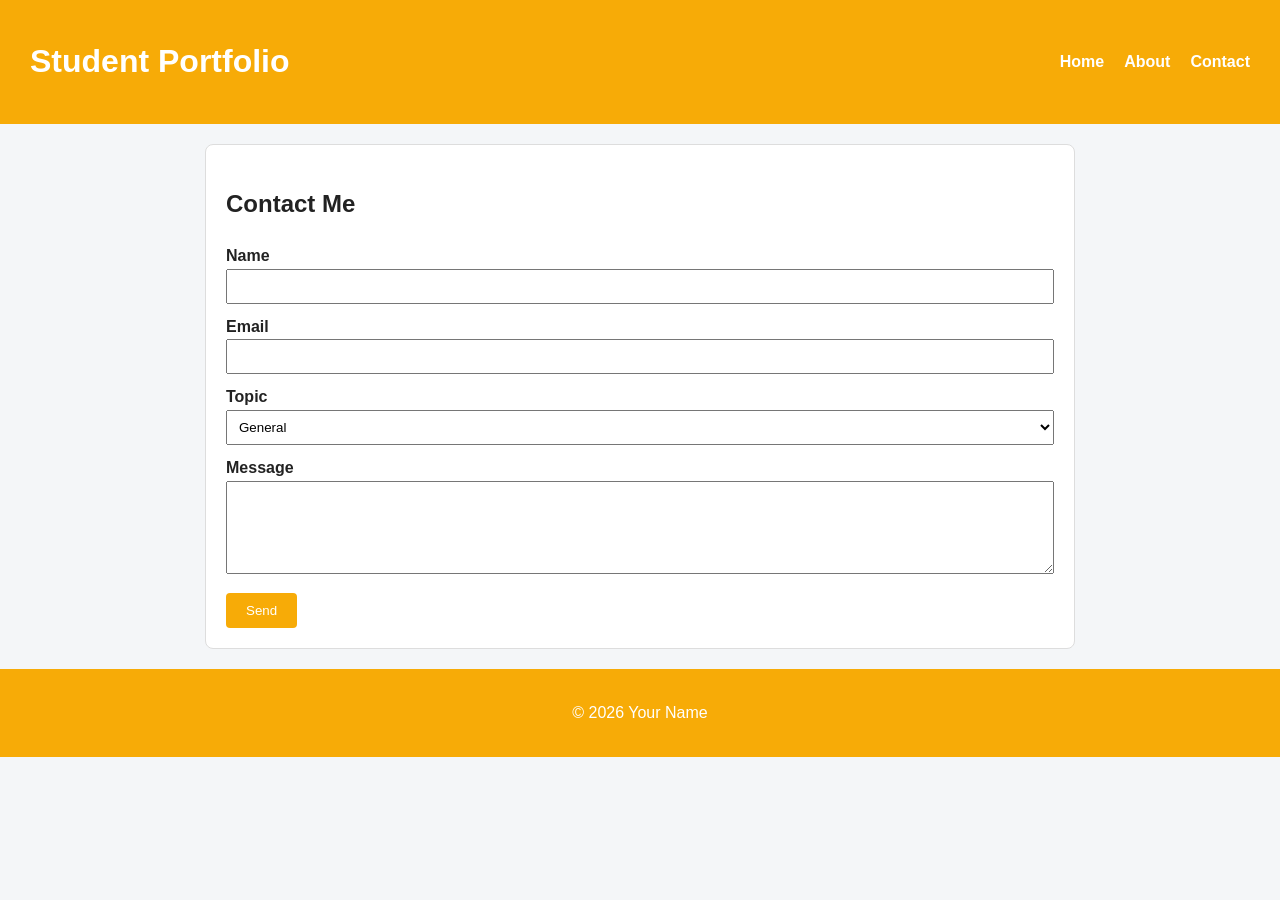
<file: contact.html>
<!DOCTYPE html>
<html lang="en">

<head>
  <meta charset="UTF-8">
  <meta name="viewport" content="width=device-width, initial-scale=1.0">
  <title>Home | My Website</title>
  <link rel="stylesheet" href="style.css">
</head>

<body>
  <header>
    <h1>Student Portfolio</h1>
    <nav>
      <a href="index.html">Home</a>
      <a href="about.html">About</a>
      <a href="contact.html">Contact</a>
    </nav>
  </header>
  <main>
    <section>
      <h2>Contact Me</h2>
      <form action="#" method="post">
        <label for="name">Name</label>
        <input type="text" id="name" name="name" required>
        <label for="email">Email</label>
        <input type="email" id="email" name="email" required>
        <label for="topic">Topic</label>
        <select id="topic" name="topic">
          <option>General</option>
          <option>Project</option>
        </select>
        <label for="msg">Message</label>
        <textarea id="msg" name="msg" rows="5"></textarea>
        <button type="submit">Send</button>
      </form>
    </section>
  </main>
  <footer>
    <p>&copy; 2026 Your Name</p>
  </footer>
</body>

</html>
</file>
<file: style.css>
* {
  box-sizing: border-box;
}

body {
  font-family: Arial, sans-serif;
  margin: 0;
  background-color: #f4f6f8;
  color: #222222;
  line-height: 1.6;
}

header {
  background-color: #f7ab07;
  color: white;
  padding: 15px 30px;
  display: flex;
  justify-content: space-between;
  align-items: center;
}

nav {
  display: flex;
  gap: 20px;
}

nav a {
  color: white;
  text-decoration: none;
  font-weight: bold;
}

nav a:hover {
  text-decoration: underline;
}

main {
  max-width: 900px;
  margin: 20px auto;
  padding: 0 15px;
}

section {
  background-color: white;
  padding: 20px;
  margin-bottom: 20px;
  border: 1px solid #dddddd;
  border-radius: 8px;
}

#welcome {
  border-left: 6px solid #f7ab07;
}

.highlight {
  color: #c0392b;
  font-weight: bold;
}

table {
  border-collapse: collapse;
  width: 100%;
}

th,
td {
  border: 1px solid #999999;
  padding: 8px;
}

th {
  background-color: #f7ab07;
  color: white;
}

label {
  display: block;
  margin-top: 10px;
  font-weight: bold;
}

input,
textarea,
select {
  width: 100%;
  padding: 8px;
}

button {
  margin-top: 12px;
  padding: 10px 20px;
  background-color: #f7ab07;
  color: white;
  border: none;
  border-radius: 4px;
  cursor: pointer;
}

footer {
  text-align: center;
  padding: 15px;
  background-color: #f7ab07;
  color: white;
}
</file>
